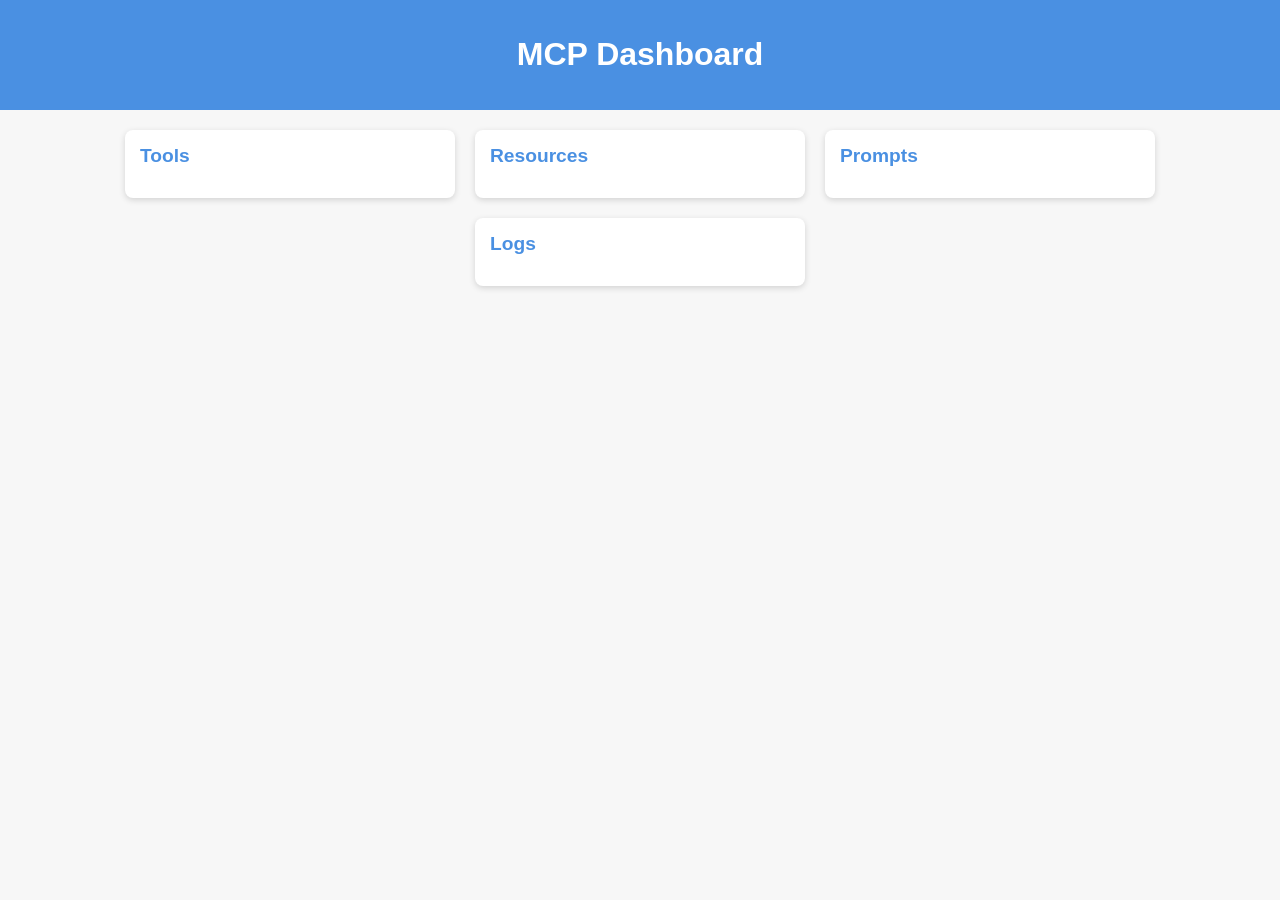
<file: mcp_ws/dashboard/index.html>
<!DOCTYPE html>
<html lang="en">
    <head>
        <meta charset="UTF-8">
        <title>MCP Dashboard</title>
        <link rel="stylesheet" href="styles.css">
    </head>
    <body>
        <header>
            <h1>MCP Dashboard</h1>
        </header>

        <main>
            <section id="tools-section">
                <h2>Tools</h2>
                <div id="tools" class="list-container"></div>
            </section>

            <section id="resources-section">
                <h2>Resources</h2>
                <div id="resources" class="list-container"></div>
            </section>

            <section id="prompts-section">
                <h2>Prompts</h2>
                <div id="prompts" class="list-container"></div>
            </section>

            <section id="logs-section">
                <h2>Logs</h2>
                <div id="logs" class="list-container"></div>
            </section>
        </main>

        <script src="ws.js"></script>
    </body>
</html>
</file>
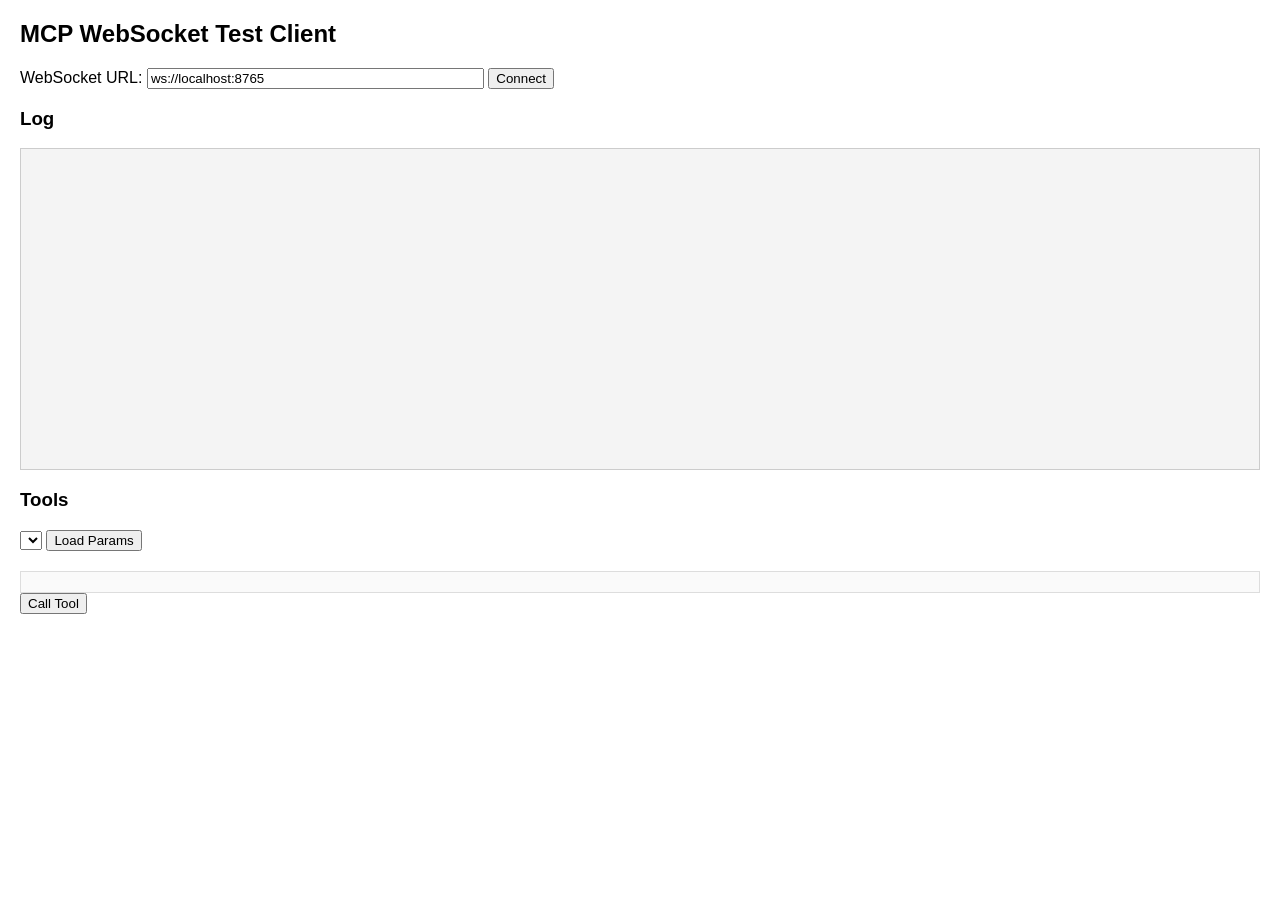
<file: MCPTest.html>
<!DOCTYPE html>
<html lang="en">
<head>
    <meta charset="UTF-8">
    <title>MCP WebSocket Client</title>
    <style>
        body {
            font-family: Arial, sans-serif;
            margin: 20px;
        }
        #log {
            white-space: pre-wrap;
            background: #f4f4f4;
            padding: 10px;
            border: 1px solid #ccc;
            height: 300px;
            overflow-y: auto;
        }
        .tool-container {
            margin-top: 20px;
            padding: 10px;
            border: 1px solid #ddd;
            background: #fafafa;
        }
        .param {
            margin-bottom: 10px;
        }
    </style>
</head>
    <body>

        <h2>MCP WebSocket Test Client</h2>

        <label>WebSocket URL:</label>
        <input id="wsUrl" value="ws://localhost:8765" size="40">
        <button onclick="connectWS()">Connect</button>

        <h3>Log</h3>
        <div id="log"></div>

        <h3>Tools</h3>
        <select id="toolSelect"></select>
        <button onclick="loadToolUI()">Load Params</button>

        <div id="toolUI" class="tool-container"></div>
        <button onclick="callTool()">Call Tool</button>

        <script>
            let ws = null;
            let tools = {};

            function log(msg) {
                const logDiv = document.getElementById("log");
                logDiv.textContent += msg + "\n";
                logDiv.scrollTop = logDiv.scrollHeight;
            }

            function connectWS() {
                const url = document.getElementById("wsUrl").value;
                ws = new WebSocket(url);

                ws.onopen = () => {
                    log("Connected to " + url);
                    sendJSON({
                        jsonrpc: "2.0",
                        id: 1,
                        method: "initialize",
                        params: {}
                    });
                };

                ws.onerror = (e) => log("WebSocket error");

                ws.onmessage = (msg) => {
                    log("<< " + msg.data);
                    const data = JSON.parse(msg.data);
                    handleResponse(data);
                };
            }

            function sendJSON(obj) {
                const json = JSON.stringify(obj);
                log(">> " + json);
                ws.send(json);
            }

            function handleResponse(res) {
                if (res.result && res.result.capabilities) {
                    log("Initialization complete. Loading tools...");
                    sendJSON({
                        jsonrpc: "2.0",
                        id: 2,
                        method: "tools/list",
                        params: {}
                    });
                }

                if (res.result && res.result.tools) {
                    tools = {};
                    const select = document.getElementById("toolSelect");
                    select.innerHTML = "";

                    res.result.tools.forEach(t => {
                        tools[t.name] = t;
                        select.innerHTML += `<option value="${t.name}">${t.name}</option>`;
                    });

                    log("Tools loaded.");
                }
            }

            function loadToolUI() {
                const toolName = document.getElementById("toolSelect").value;
                const tool = tools[toolName];
                if (!tool) return;

                const ui = document.getElementById("toolUI");
                ui.innerHTML = `<h4>${tool.name}</h4><p>${tool.description}</p>`;

                const props = tool.parameters?.properties || {};

                for (const key of Object.keys(props)) {
                    ui.innerHTML += `
                        <div class="param">
                            <label>${key} (${props[key].type}):</label><br>
                            <input id="param_${key}" size="30">
                        </div>`;
                }
            }

            function callTool() {
                const toolName = document.getElementById("toolSelect").value;
                const tool = tools[toolName];

                const props = tool.parameters?.properties || {};
                const args = {};

                for (const key of Object.keys(props)) {
                    const val = document.getElementById("param_" + key).value;
                    const type = props[key].type;

                    if (type === "integer") {
                        args[key] = parseInt(val, 10);
                    } else if (type === "number") {
                        args[key] = parseFloat(val);
                    } else if (type === "boolean") {
                        args[key] = (val.toLowerCase() === "true");
                    } else {
                        args[key] = val;
                    }
                }

                sendJSON({
                    jsonrpc: "2.0",
                    id: Date.now(),
                    method: "tools/call",
                    params: { name: toolName, arguments: args }
                });
            }
        </script>
    </body>
</html>
</file>
<file: mcp_ws/dashboard/styles.css>
body {
    font-family: Arial, sans-serif;
    background: #f7f7f7;
    margin: 0;
    padding: 0;
    color: #333;
}

header {
    background-color: #4a90e2;
    color: white;
    padding: 15px 20px;
    text-align: center;
}

main {
    display: flex;
    flex-wrap: wrap;
    padding: 20px;
    gap: 20px;
    justify-content: center;
}

section {
    background: white;
    border-radius: 8px;
    box-shadow: 0 2px 6px rgba(0,0,0,0.15);
    padding: 15px;
    width: 300px;
    max-height: 500px;
    overflow-y: auto;
}

h2 {
    margin-top: 0;
    font-size: 1.2em;
    color: #4a90e2;
}

.list-container {
    margin-top: 10px;
}

.tool-item, .resource-item, .prompt-item, .log-info, .log-error {
    padding: 6px 10px;
    margin-bottom: 6px;
    border-radius: 4px;
    background-color: #eaeaea;
    font-size: 0.95em;
}

.log-info {
    background-color: #d9edf7;
}

.log-error {
    background-color: #f2dede;
    color: #a94442;
}
</file>
